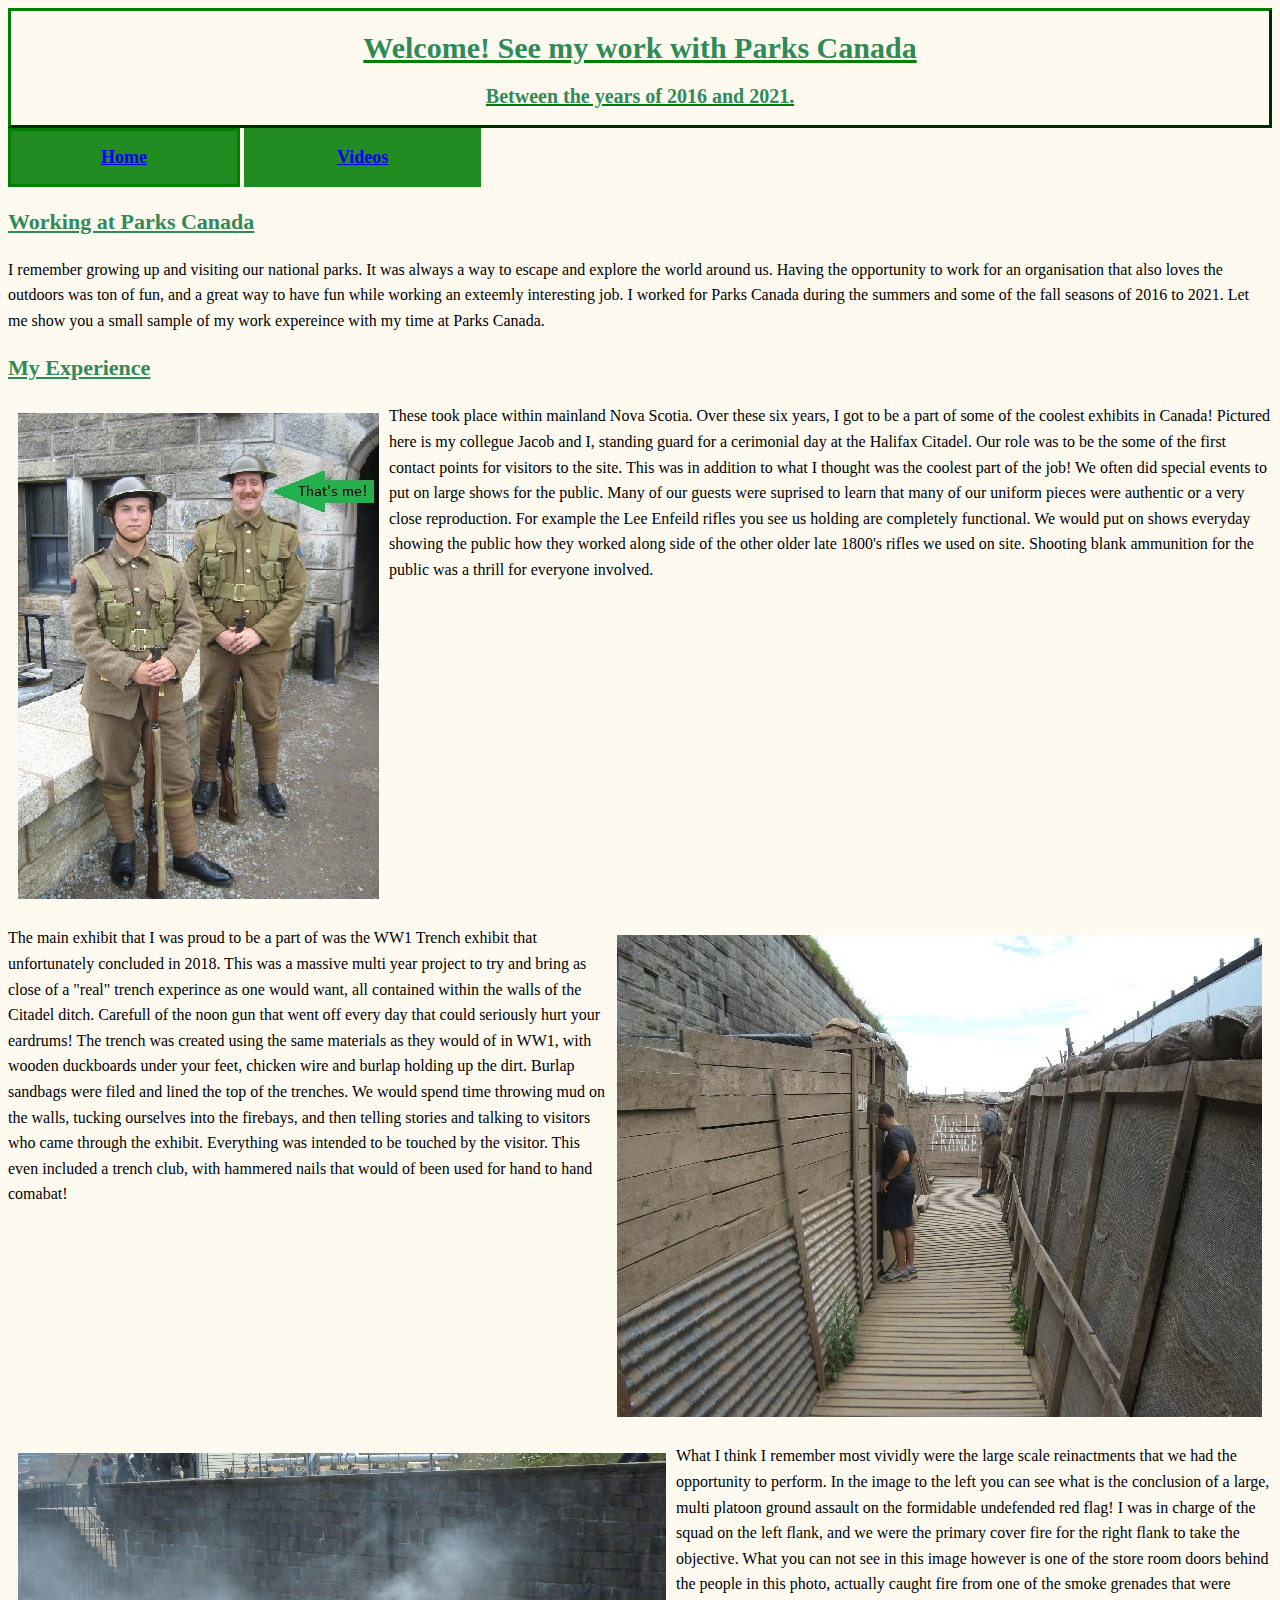
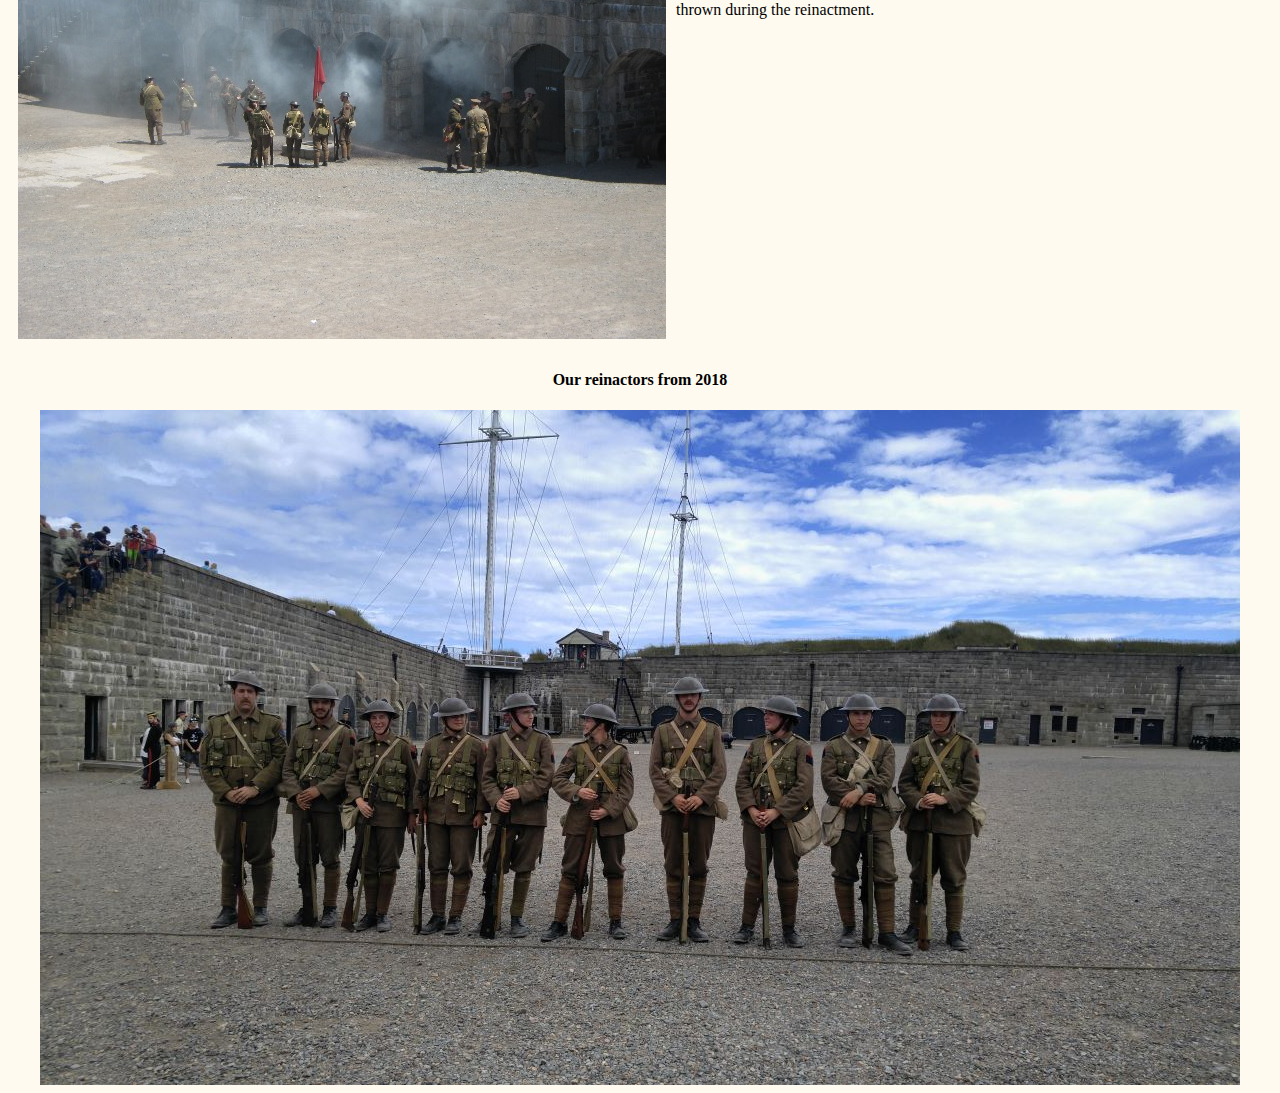
<file: index.html>
<!DOCTYPE html>
<html lang="en">
<head>
<link rel="stylesheet" href="https://chris-dg-b.github.io/mystyle.css">
  <title> Welcome
    </title>
  <!--Title Section-->
<!--credit to answer of https://stackoverflow.com/questions/17935819/why-is-this-html5-document-invalid for meta -->
<meta charset="UTF-8">
   
</head>
<body> 
  
<div class='title'>
  <h1>Welcome! See my work with Parks Canada</h1>
  <h2>Between the years of 2016 and 2021.</h2>
</div>
  
   <!--two buttons for navigation along the top under the title bar, would be easy to expand into extra pages-->
<link href='https://chris-dg-b.github.io/index.html' rel='stylesheet' type='text/css'>
<a href="https://chris-dg-b.github.io/index.html" class="btn2">Home</a>
  
<link href='https://chris-dg-b.github.io/Page2.html' rel='stylesheet' type='text/css'>
<a href="https://chris-dg-b.github.io/Page2.html" class="btn1">Videos</a>

  
  <!--The goal of the below content is to have alternating images with text, starting with an image on the left, alternating to the right, and then back to the left. Text should be contained 
  to the space next to the image, so each corrisponding paragraph or story will makes sense within the context of the image provided-->
  
  <!--First Paragraph, short introduction-->
<div>
    <h3>Working at Parks Canada</h3>
    <p>I remember growing up and visiting our national parks. It was always a way to escape and explore the world around us. Having the opportunity to work for an organisation that also loves the outdoors was ton of fun, and a
    great way to have fun while working an exteemly interesting job. I worked for Parks Canada during the summers and some of the fall seasons of 2016 to 2021. Let me show you a small sample of my work expereince with my time at Parks Canada.
  </p>
</div>
  
  
  <!--second paragraph, Jacob and I to the left, clearfix to prevent overlap, give intro into what we did at a surface level-->
<div class="clearfix"> 
  <h3>My Experience</h3>  
 
  <img class="imgleft" src="Thatsme.jpg" alt="Jacob and I in Canadian WW1 Uniforms">
  <p>These took place within mainland Nova Scotia. Over these six years, I got to be a part of some of the coolest exhibits in Canada!
  Pictured here is my collegue Jacob and I, standing guard for a cerimonial day at the Halifax Citadel. Our role was to be the some of the first contact points for visitors to the site. This was in addition to what I thought
  was the coolest part of the job! We often did special events to put on large shows for the public. Many of our guests were suprised to learn that many of our uniform pieces were authentic or a very close reproduction.
  For example the Lee Enfeild rifles you see us holding are completely functional. We would put on shows everyday showing the public how they worked along side of the other older late 1800's rifles we used on site. Shooting
  blank ammunition for the public was a thrill for everyone involved. 
  </p>
</div> 

  <!--third paragraph,  trenches to the right, clearfix to prevent overlap, explain the trench exhibit-->
<div class="clearfix"> 
 
  <img class="imgright" src="trenches.jpg" alt="Halifax Citadel French Trenches">
  <p>The main exhibit that I was proud to be a part of was the WW1 Trench exhibit that unfortunately concluded in 2018. This was a massive multi year project to try and bring as close of a "real" trench experince as one would want, 
  all contained within the walls of the Citadel ditch. Carefull of the noon gun that went off every day that could seriously hurt your eardrums! The trench was created using the same materials as they would of in WW1, with wooden
  duckboards under your feet, chicken wire and burlap holding up the dirt. Burlap sandbags were filed and lined the top of the trenches. We would spend time throwing mud on the walls, tucking ourselves into the firebays, and then 
  telling stories and talking to visitors who came through the exhibit. Everything was intended to be touched by the visitor. This even included a trench club, with hammered nails that would of been used for hand to hand comabat!
  </p>
</div> 
  
  <!--fourth paragraph,  trenches to the left, clearfix to prevent overlap, explain the assult on the red flag-->
<div class="clearfix"> 
 
  <img class="imgleft" src="smoke.jpg" alt="smoke around a flag in the Citadel Grounds">
  <p> What I think I remember most vividly were the large scale reinactments that we had the opportunity to perform. In the image to the left you can see what is the conclusion of a large,
  multi platoon ground assault on the formidable undefended red flag! I was in charge of the squad on the left flank, and we were the primary cover fire for the right flank to take the
  objective. What you can not see in this image however is one of the store room doors behind the people in this photo, actually caught fire from one of the smoke grenades that were thrown
  during the reinactment. 
  </p>
</div> 
  <h4>Our reinactors from 2018</h4>
   <img class="imgcenter" src="thecrew.jpg" alt="WW1 Reinactors standing in a line">
  
</body>
</html>
</file>
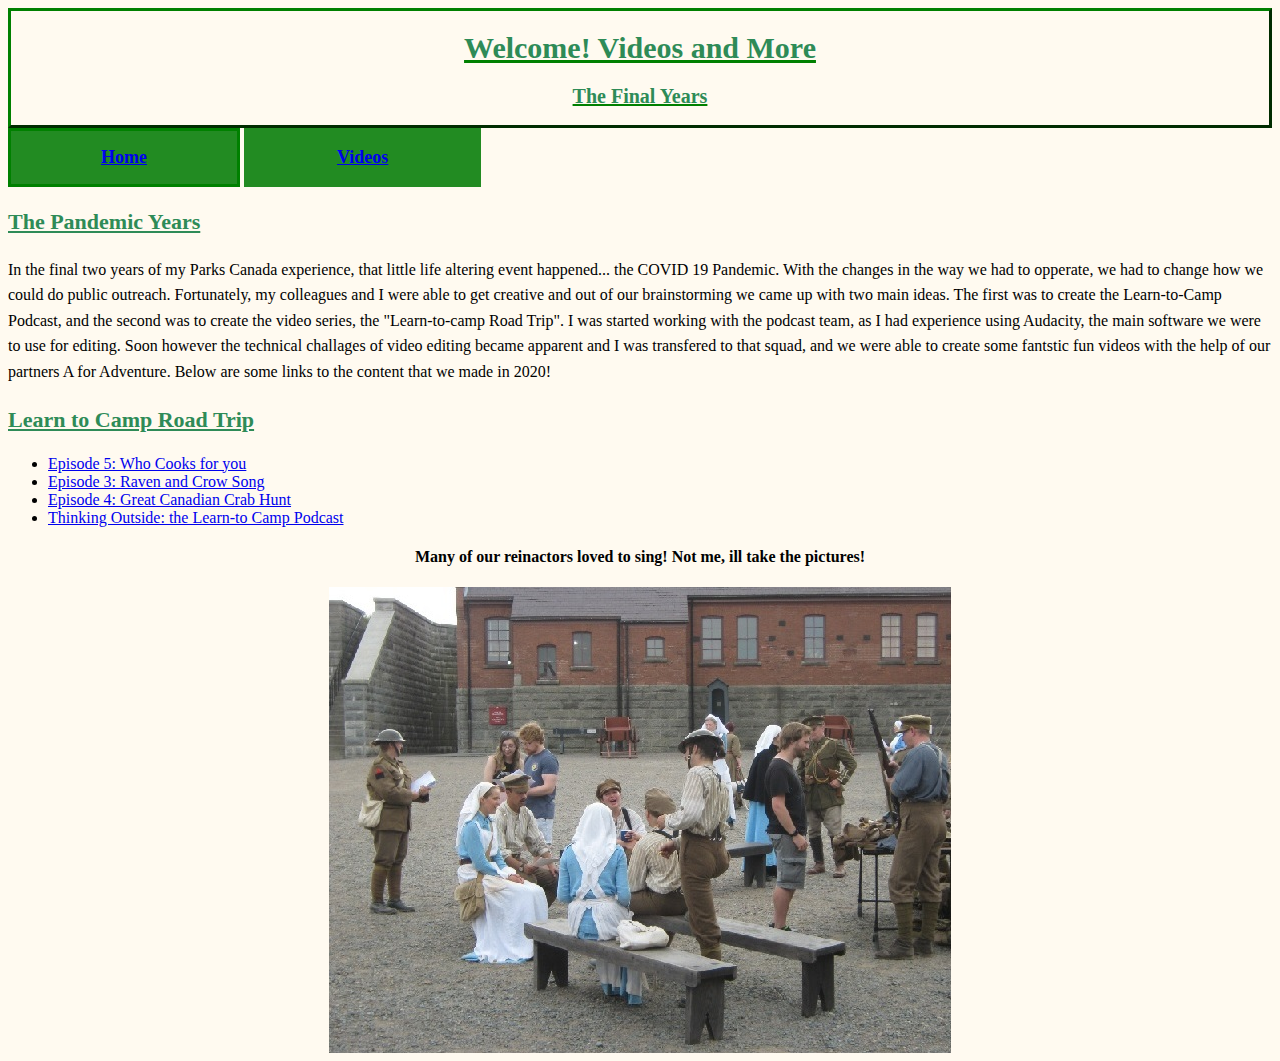
<file: Page2.html>
<!DOCTYPE HTML>
<html lang="en">
	
<head>
<!--link to style sheet, 2 buttons for navigation-->	
<link rel="stylesheet" href="https://chris-dg-b.github.io/mystyle.css">
	
<!--credit to answer of https://stackoverflow.com/questions/17935819/why-is-this-html5-document-invalid for meta -->
<meta charset="UTF-8">	
<!--title bar-->
<title> Page 2
    </title>
	

</head>
	
<body>
<div class="title">
  <h1>Welcome! Videos and More</h1>
  <h2>The Final Years</h2>
</div>

	<!--buttons, same as index page-->	
<link href='https://chris-dg-b.github.io/index.html' rel='stylesheet' type='text/css'>
<a href="https://chris-dg-b.github.io/index.html" class="btn2">Home</a>
  
<link href='https://chris-dg-b.github.io/Page2.html' rel='stylesheet' type='text/css'>
<a href="https://chris-dg-b.github.io/Page2.html" class="btn1">Videos</a>
	
	
	
	
	<h3> The Pandemic Years </h3>
	
<p> In the final two years of my Parks Canada experience, that little life altering event happened... the COVID 19 Pandemic. With the changes in the way we had to opperate, we had to change how we
	could do public outreach. Fortunately, my colleagues and I were able to get creative and out of our brainstorming we came up with two main ideas. The first was to create the Learn-to-Camp Podcast,
	and the second was to create the video series, the "Learn-to-camp Road Trip". I was started working with the podcast team, as I had experience using Audacity, the main software we were to use for editing.
	Soon however the technical challages of video editing became apparent and I was transfered to that squad, and we were able to create some fantstic fun videos with the help of our partners A for Adventure. 
	Below are some links to the content that we made in 2020!
	
<h3>Learn to Camp Road Trip</h3>

	<ul>		
	<li><a href="https://www.youtube.com/watch?v=CafFR-1z6m4">Episode 5: Who Cooks for you</a></li>
	<li><a href="https://www.youtube.com/watch?v=fVLMf2-8stY">Episode 3: Raven and Crow Song</a></li>
	<li><a href="https://www.youtube.com/watch?v=8GEqJSjzsG0">Episode 4: Great Canadian Crab Hunt</a></li>
	<li><a href="https://podcasts.apple.com/ca/podcast/thinking-outside-the-learn-to-camp-podcast/id1522336777">Thinking Outside: the Learn-to Camp Podcast </a></li>
	</ul>
		
	
	<h4>Many of our reinactors loved to sing! Not me, ill take the pictures!</h4>
	<img class="imgcenter" src="FieldCamp.jpg" alt="WW1 Reinactors singing">
 
</body>
</html>
</file>
